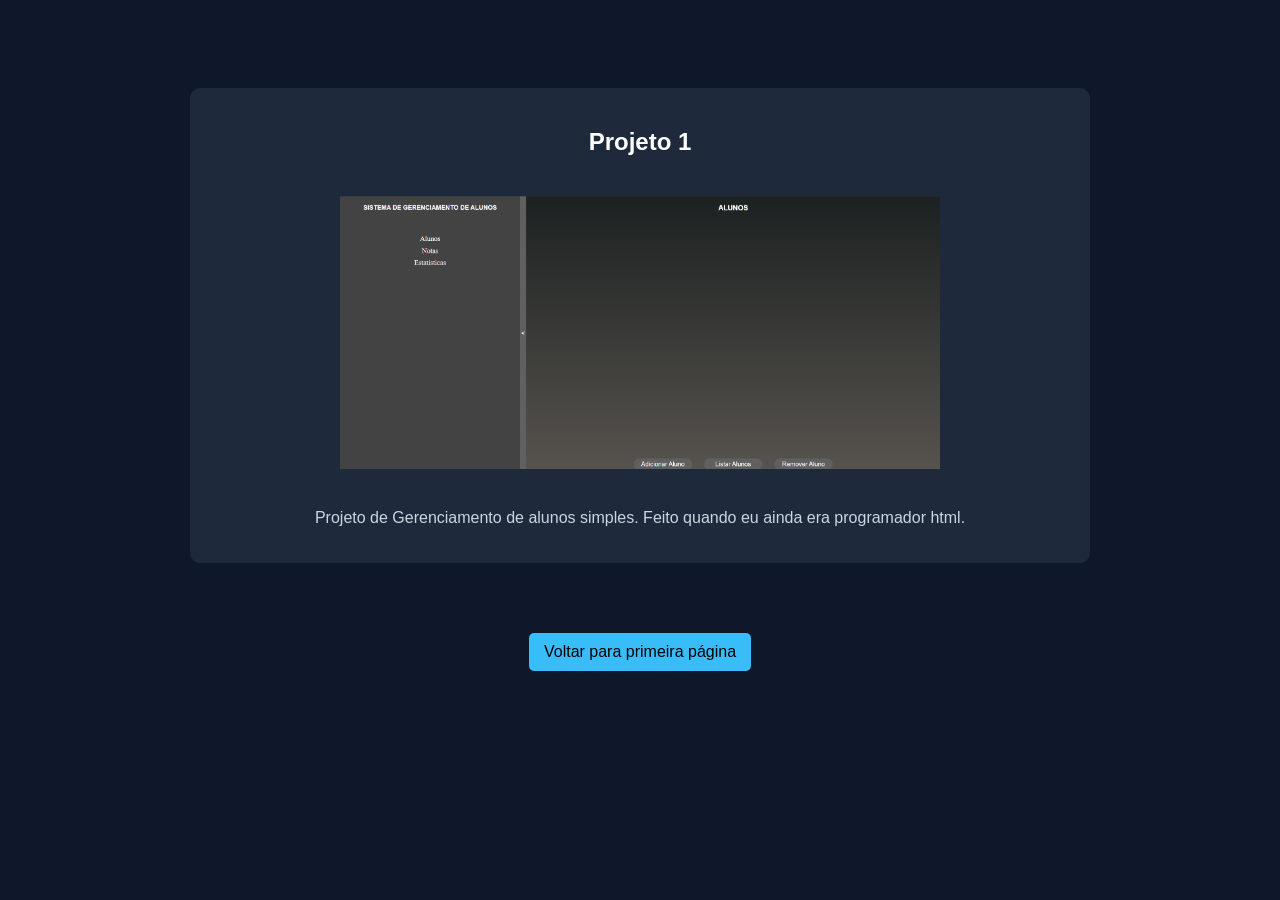
<file: projetos.html>
<!DOCTYPE html>
<html lang="en">
<head>
    <meta charset="UTF-8">
    <meta name="viewport" content="width=device-width, initial-scale=1.0">
    <title>Document</title>

    <link rel="stylesheet" href="./css/style.css">
</head>
<body>
    <section class="projetos">
        
        <div class="projetos">
            
            <div class="projeto1">
                
                <h1>Projeto 1</h1>
                <img src="./images/gerenciament_alunos.png">
                <p>Projeto de Gerenciamento de alunos simples. Feito quando eu ainda era programador html.</p>
                
            </div>
            
        </div>
        
        <a href="./index.html">Voltar para primeira página</a>
        
    </section>
</body>
</html>
</file>
<file: css/style.css>
body{
    background: #0f172a;
    color: white;
    font-family: Arial, Helvetica, sans-serif;
}

/* CABEÇALHO */

.cabecalho{
    display: flex;
    justify-content: space-between;
    align-items: center;

    padding: 20px;
    background: #111827;
}

.image img{
    width: 150px;
}

.navigation{
    display: flex;
    gap: 20px;
}

.navigation a{
    color: white;
    text-decoration: none;
}

.navigation a:hover{
    color: #38bdf8;
}

/* TECNOLOGIAS */

.tecnologias{
    padding: 40px 20px;
}

.conteudo{
    max-width: 1000px;
    margin: auto;
}

.tecnologias h1{
    margin-bottom: 20px;
}

.tecnologias p{
    margin-bottom: 30px;
    color: #cbd5e1;
}

.cards{
    display: grid;
    grid-template-columns: repeat(auto-fit, minmax(150px, 1fr));

    gap: 20px;

    margin-bottom: 40px;
}

.card{
    background: #1e293b;

    padding: 20px;

    border-radius: 10px;

    text-align: center;
}

.card img{
    width: 70px;
    margin-bottom: 10px;
}

blockquote{
    background: #1e293b;

    padding: 20px;

    border-left: 4px solid #38bdf8;

    margin-bottom: 30px;
}

.comando{
    margin-bottom: 30px;
}

.comando code{
    display: block;

    background: black;

    padding: 15px;

    margin-top: 10px;

    color: #38bdf8;
}

.links{
    display: flex;
    gap: 15px;
    flex-wrap: wrap;
}

.links a{
    background: #38bdf8;

    color: black;

    padding: 10px 15px;

    border-radius: 5px;

    text-decoration: none;
}

/* UTILIZAÇÃO */

.utilizacao{
    padding: 40px 20px;

    background: #111827;

    text-align: center;
}

.utilizacao p{
    color: #cbd5e1;
}

/* PROJETOS */

.projetos{
    padding: 40px 20px;
}

.projetos > .projetos{
    max-width: 900px;
    margin: auto;
}

.projeto1{
    background: #1e293b;

    padding: 20px;

    border-radius: 10px;

    text-align: center;
}

.projeto1 img{
    width: 100%;
    max-width: 600px;

    margin: 20px 0;
}

.projeto1 p{
    color: #cbd5e1;
}

.projetos a{
    display: block;

    width: fit-content;

    margin: 30px auto;

    background: #38bdf8;

    color: black;

    padding: 10px 15px;

    border-radius: 5px;

    text-decoration: none;
}
</file>
